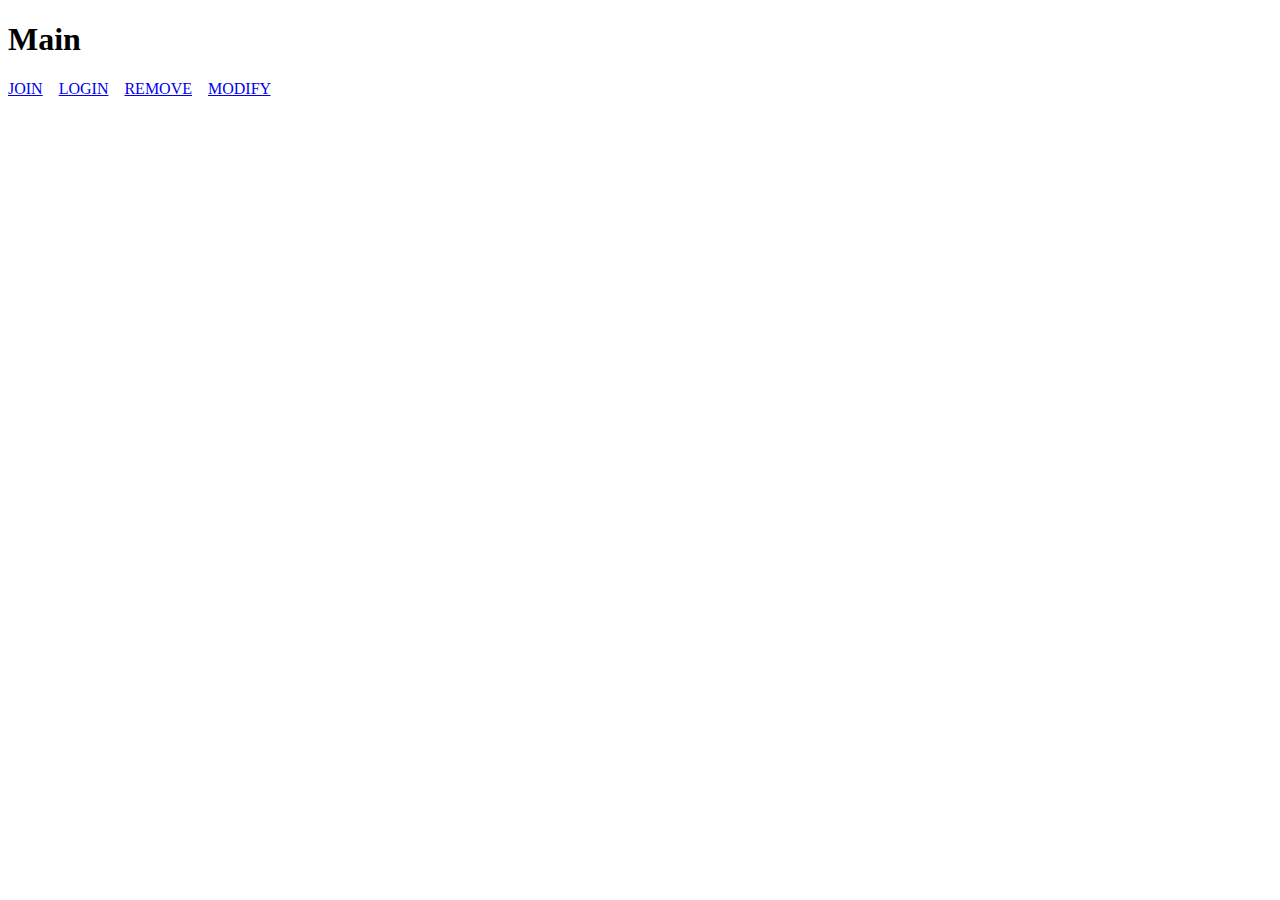
<file: springWorkspace/lec19Pjt001/src/main/webapp/resources/html/index.html>
<!DOCTYPE html>
<html>
<head>
<meta charset="UTF-8">
<title>Main</title>
</head>
<body>
	<h1>Main</h1>
	<a href="/lec19/resources/html/memJoin.html">JOIN</a> &nbsp;&nbsp;
	<a href="/lec19/resources/html/memLogin.html">LOGIN</a> &nbsp;&nbsp;
	<a href="/lec19/resources/html/memRemove.html">REMOVE</a> &nbsp;&nbsp;
	<a href="/lec19/resources/html/memModify.html">MODIFY</a> &nbsp;&nbsp;
</body>
</html>
</file>
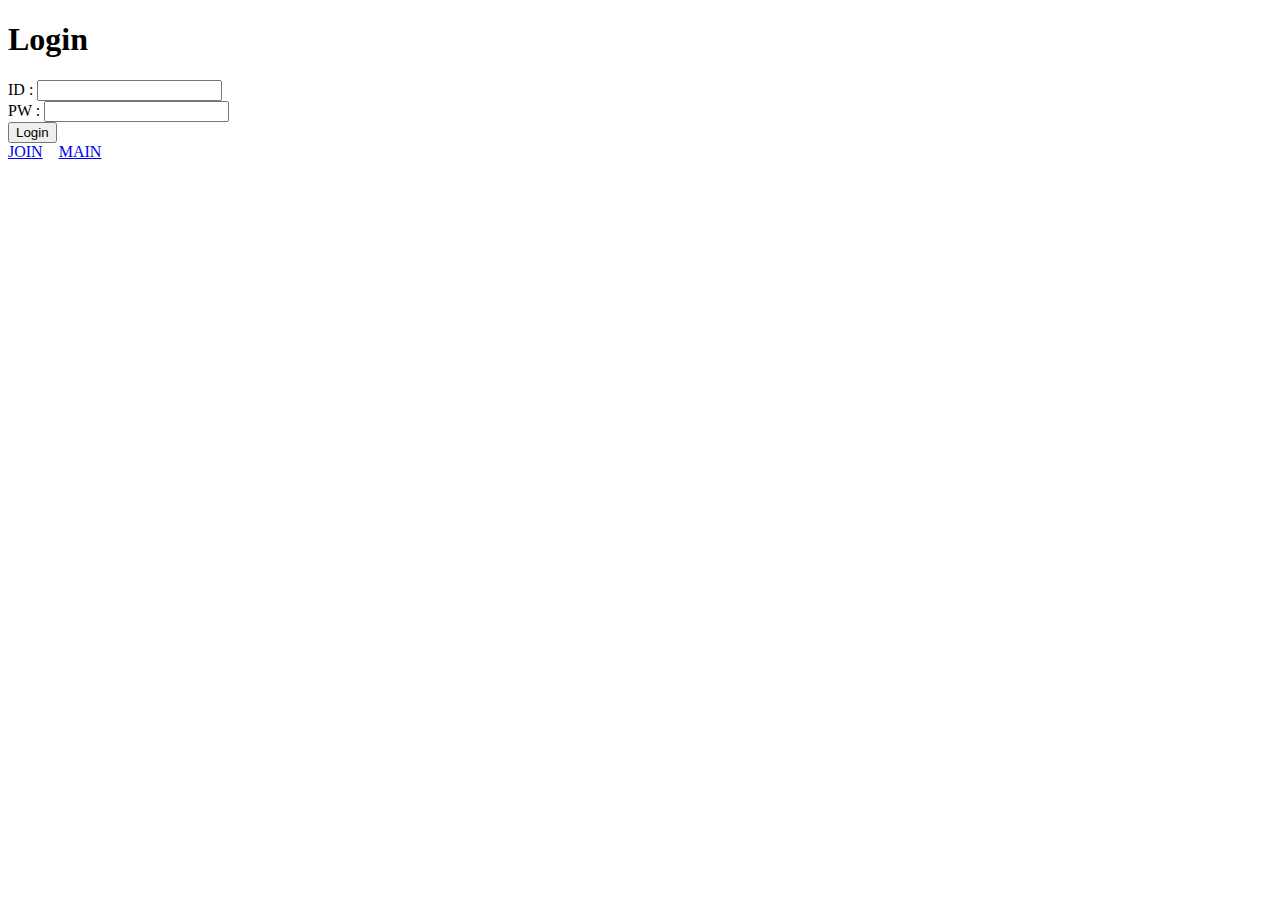
<file: springWorkspace/lec17Pjt001/src/main/webapp/resources/html/login.html>
<!DOCTYPE html>
<html>
<head>
<meta charset="UTF-8">
<title>Insert title here</title>
</head>
<body>
	<h1>Login</h1>
	<form action="/lec17/memLogin" method="post">
		ID : <input type="text" name="memId"><br>
		PW : <input type="password" name="memPw"><br>
		<input type="submit" value="Login">
	</form>
	<a href="/lec17/resources/html/memJoin.html">JOIN</a> &nbsp;&nbsp; <a href="/lec17/resources/html/index.html">MAIN</a>
</body>
</html>
</file>
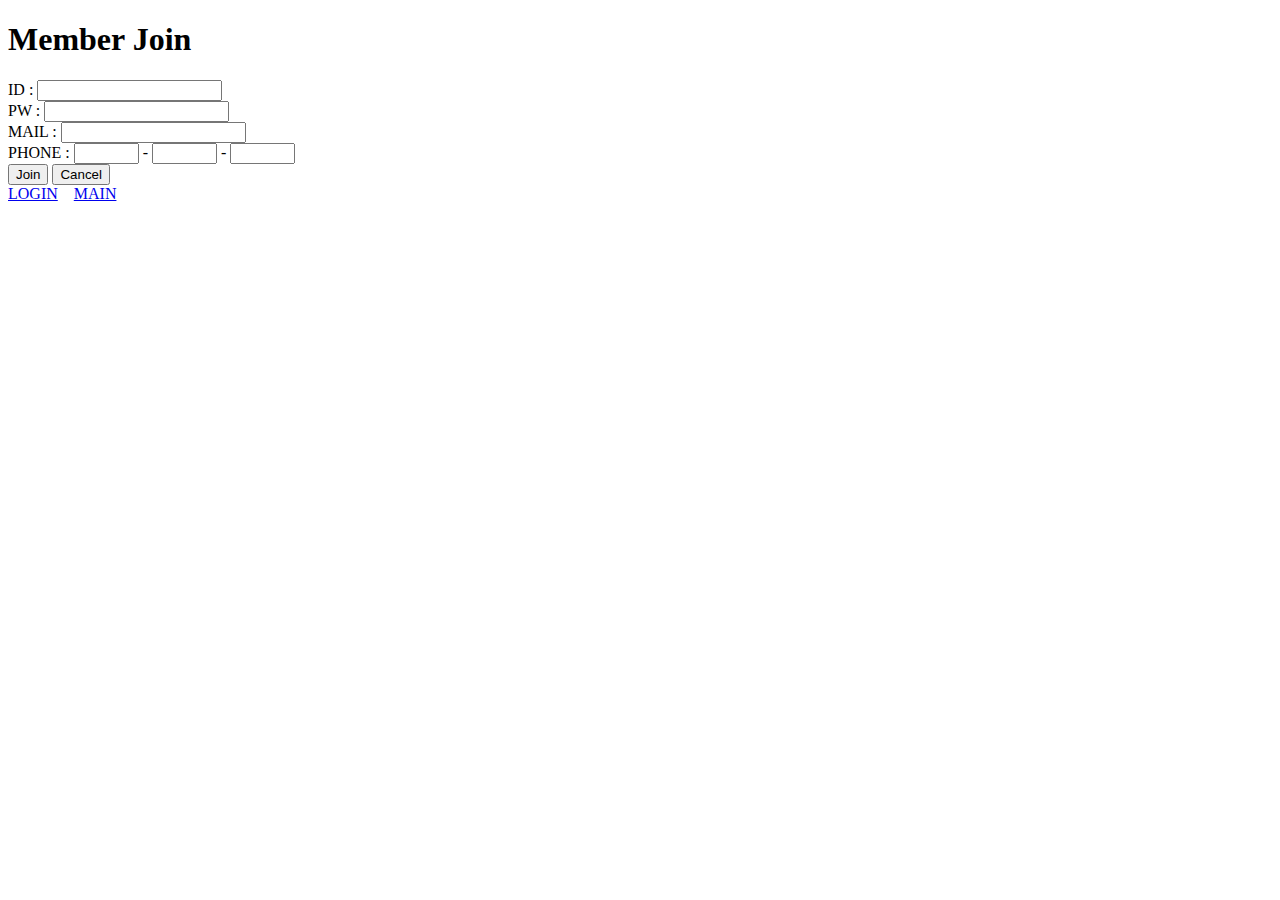
<file: springWorkspace/lec17Pjt001/src/main/webapp/resources/html/memJoin.html>
<!DOCTYPE html>
<html>
<head>
<meta charset="UTF-8">
<title>Insert title here</title>
</head>
<body>
	<h1>Member Join</h1>
	<form action="/lec17/memJoin" method="post">
		ID : <input type="text" name="memId"><br />
		PW : <input type="password" name="memPw"><br />
		MAIL : <input type="text" name="memMail"><br />
		PHONE : <input type="text" name="memPhone1" size="5"> -
				<input type="text" name="memPhone2" size="5"> -
				<input type="text" name="memPhone3" size="5"><br />
		<input type="submit" value="Join">
		<input type="reset" value="Cancel">
	</form>
	<a href="/lec17/resources/html/login.html">LOGIN</a> &nbsp;&nbsp; <a href="/lec17/resources/html/index.html">MAIN</a>
</body>
</html>
</file>
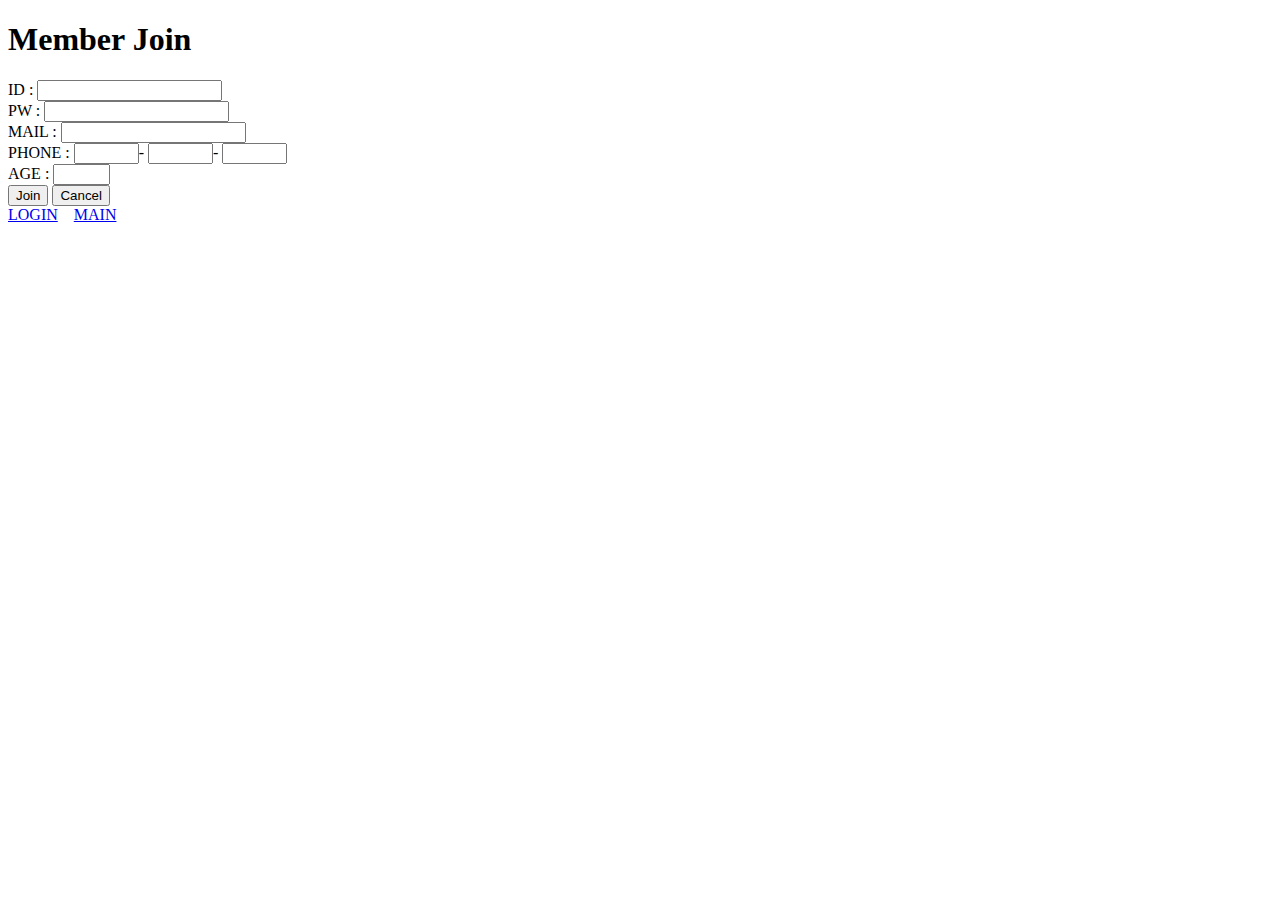
<file: springWorkspace/lec18Pjt001/src/main/webapp/resources/html/memJoin.html>
<!DOCTYPE html>
<html>
<head>
<meta charset="UTF-8">
<title>Insert title here</title>
</head>
<body>
	<h1>Member Join</h1>
	<!-- <form action="/lec18/memJoin" method="post"> -->
	<form action="/lec18/member/memJoin" method="post">
		ID : <input type="text" name="memId" ><br />
		PW : <input type="password" name="memPw" ><br />
		MAIL : <input type="text" name="memMail" ><br />
		PHONE : <input type="text" name="memPhone.memPhone1" size="5">-
				<input type="text" name="memPhone.memPhone2" size="5">-
				<input type="text" name="memPhone.memPhone3" size="5"><br />
		AGE : <input type="text" name="memAge" size="4"><br />
		<input type="submit" value="Join" >
		<input type="reset" value="Cancel" >
	</form>
	<a href="/lec18/resources/html/memLogin.html">LOGIN</a> &nbsp;&nbsp; <a href="/lec18/resources/html/index.html">MAIN</a>
</body>
</html>
</file>
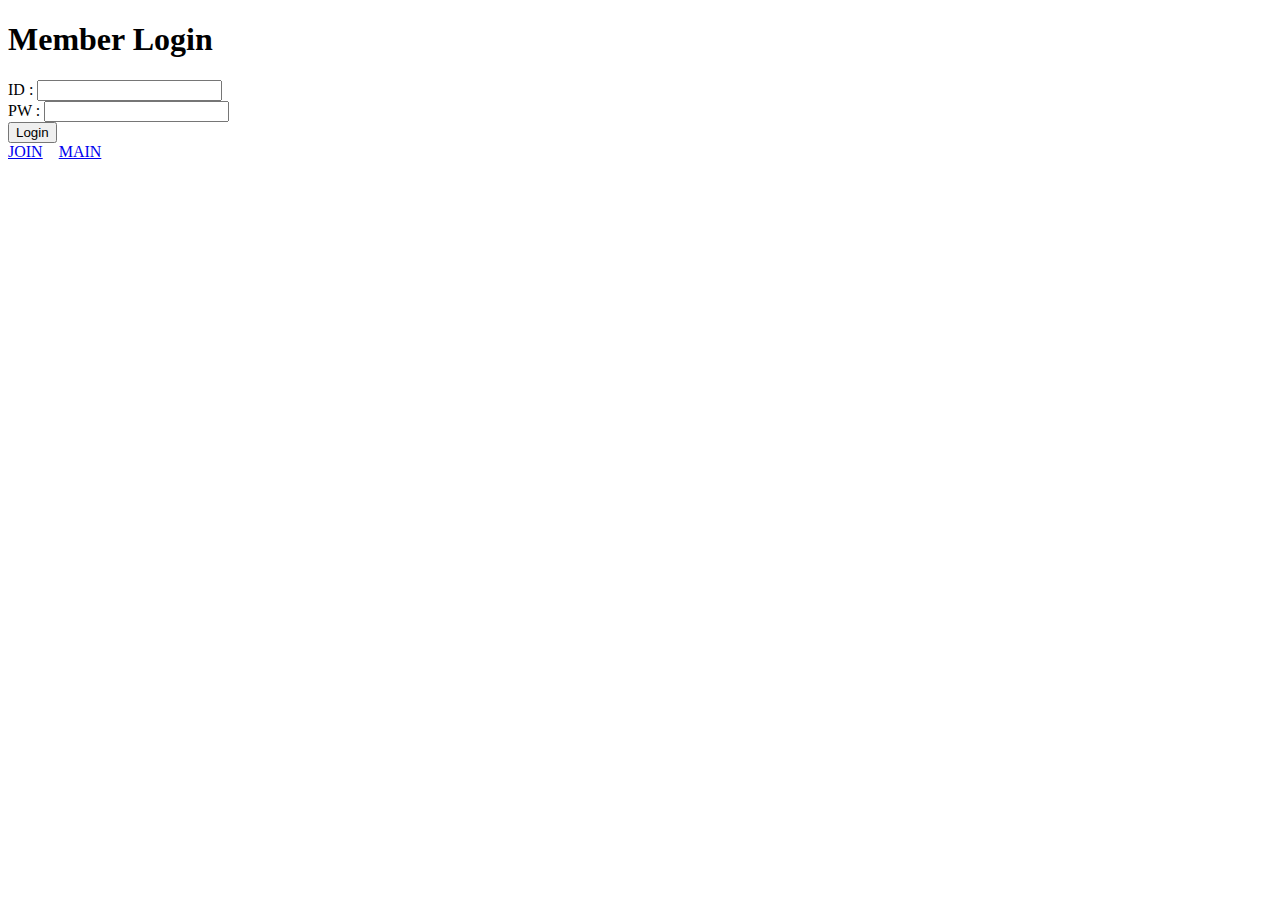
<file: springWorkspace/lec18Pjt001/src/main/webapp/resources/html/memLogin.html>
<!DOCTYPE html>
<html>
<head>
<meta charset="UTF-8">
<title>Insert title here</title>
</head>
<body>
	<h1>Member Login</h1>
	<!-- <form action="/lec18/memLogin" method="post"> -->
	<form action="/lec18/member/memLogin" method="post">
		ID : <input type="text" name="memId" ><br>
		PW : <input type="password" name="memPw" ><br>
		<input type="submit" value="Login" >
	</form>
	<a href="/lec18/resources/html/memJoin.html">JOIN</a> &nbsp;&nbsp; <a href="/lec18/resources/html/index.html">MAIN</a>
</body>
</html>
</file>
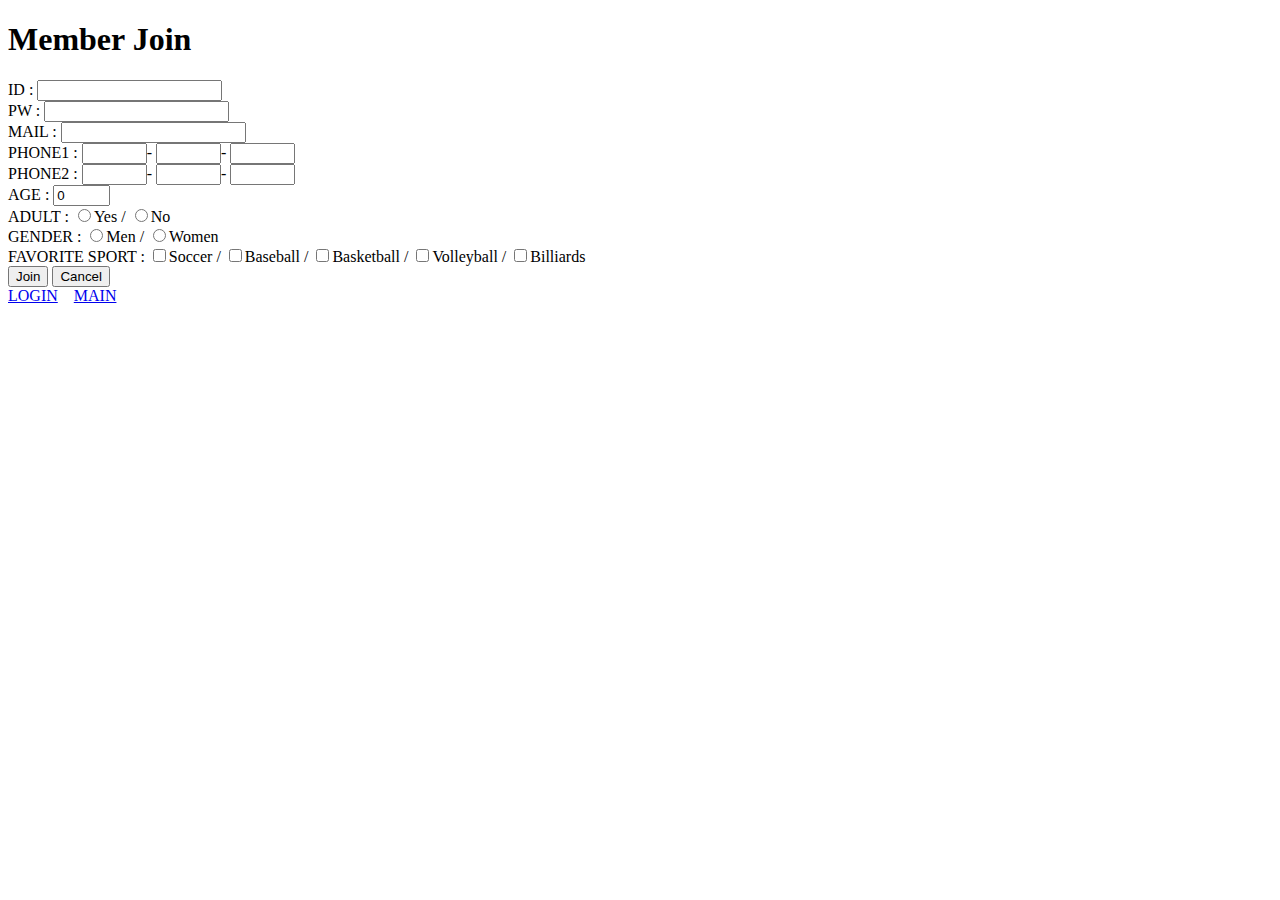
<file: springWorkspace/lec19Pjt001/src/main/webapp/resources/html/memJoin.html>
<!DOCTYPE html>
<html>
<head>
<meta charset="UTF-8">
<title>Insert title here</title>
</head>
<body>
	<h1>Member Join</h1>
	<form action="/lec19/member/memJoin" method="post">
		ID : <input type="text" name="memId"><br />
		PW : <input type="password" name="memPw"><br />
		MAIL : <input type="text" name="memMail"><br />
		PHONE1 : <input type="text" name="memPhones[0].memPhone1" size="5">-
				 <input type="text" name="memPhones[0].memPhone2" size="5">-
				 <input type="text" name="memPhones[0].memPhone3" size="5"><br />
		PHONE2 : <input type="text" name="memPhones[1].memPhone1" size="5">-
				 <input type="text" name="memPhones[1].memPhone2" size="5">-
				 <input type="text" name="memPhones[1].memPhone3" size="5"><br />
		AGE : <input type="text" name="memAge" size="4" value="0"><br />
		ADULT : <input type="radio" name="memAdult" value="true">Yes /
				<input type="radio" name="memAdult" value="false">No<br />
		GENDER : <input type="radio" name="memGender" value="M">Men /
				<input type="radio" name="memGender" value="W">Women<br />
		FAVORITE SPORT : <input type="checkbox" name="memFSports" value="soccer">Soccer /
						 <input type="checkbox" name="memFSports" value="baseball">Baseball /
						 <input type="checkbox" name="memFSports" value="basketball">Basketball /
						 <input type="checkbox" name="memFSports" value="volleyball">Volleyball /
						 <input type="checkbox" name="memFSports" value="billiards">Billiards<br />
		<input type="submit" value="Join">
		<input type="reset" value="Cancel">
	</form>
	<a href="/lec19/resources/html/memLogin.html">LOGIN</a> &nbsp;&nbsp; <a href="/lec19/resources/html/index.html">MAIN</a>
</body>
</html>
</file>
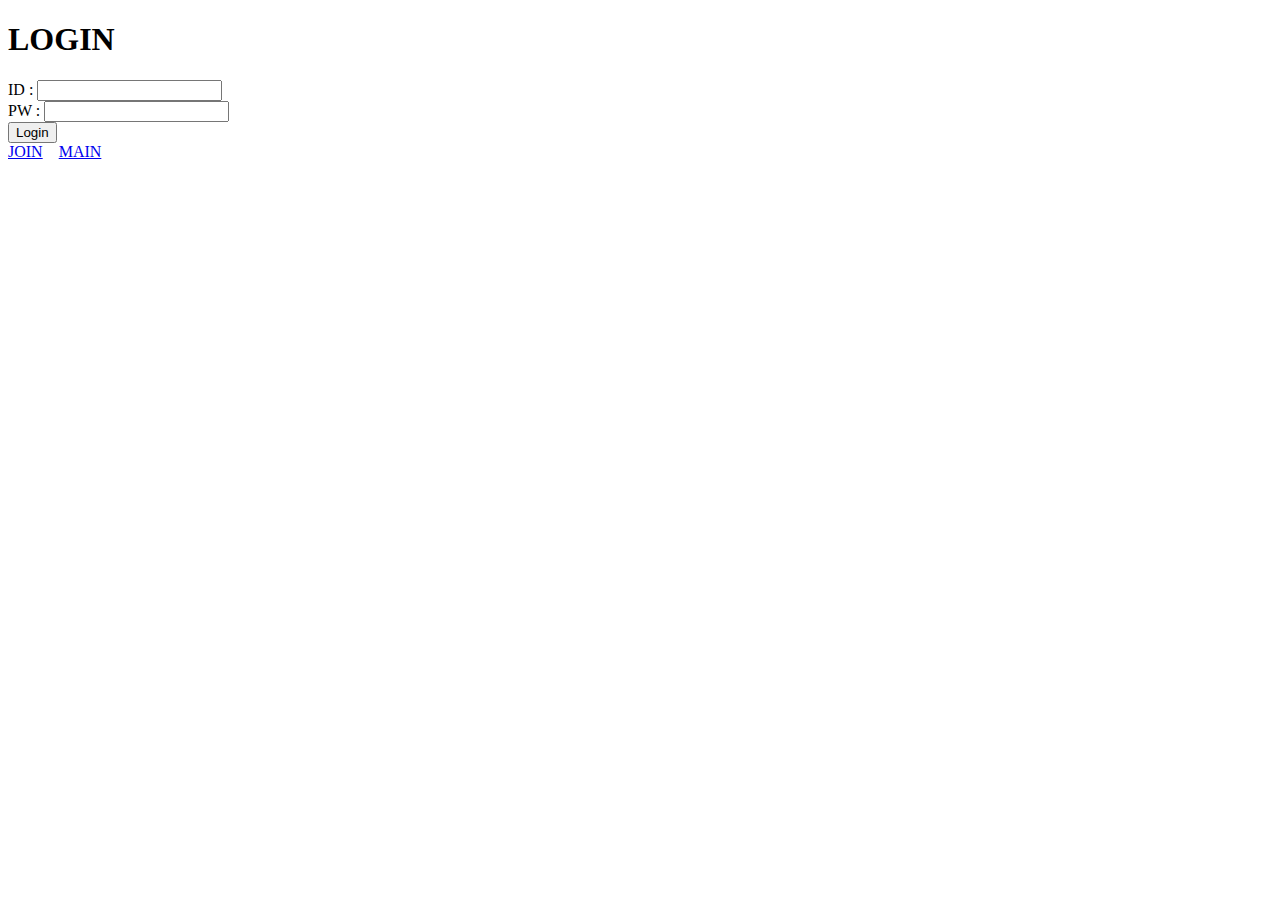
<file: springWorkspace/lec19Pjt001/src/main/webapp/resources/html/memLogin.html>
<!DOCTYPE html>
<html>
<head>
<meta charset="UTF-8">
<title>Insert title here</title>
</head>
<body>
	<h1>LOGIN</h1>
	<form action="/lec19/member/memLogin" method="post">
		ID : <input type="text" name="memId"><br>
		PW : <input type="text" name="memPw"><br>
		<input type="submit" value="Login">
	</form>
	<a href="/lec19/resources/html/memJoin.html">JOIN</a> &nbsp;&nbsp; <a href="/lec19/resources/html/index.html">MAIN</a>
</body>
</html>
</file>
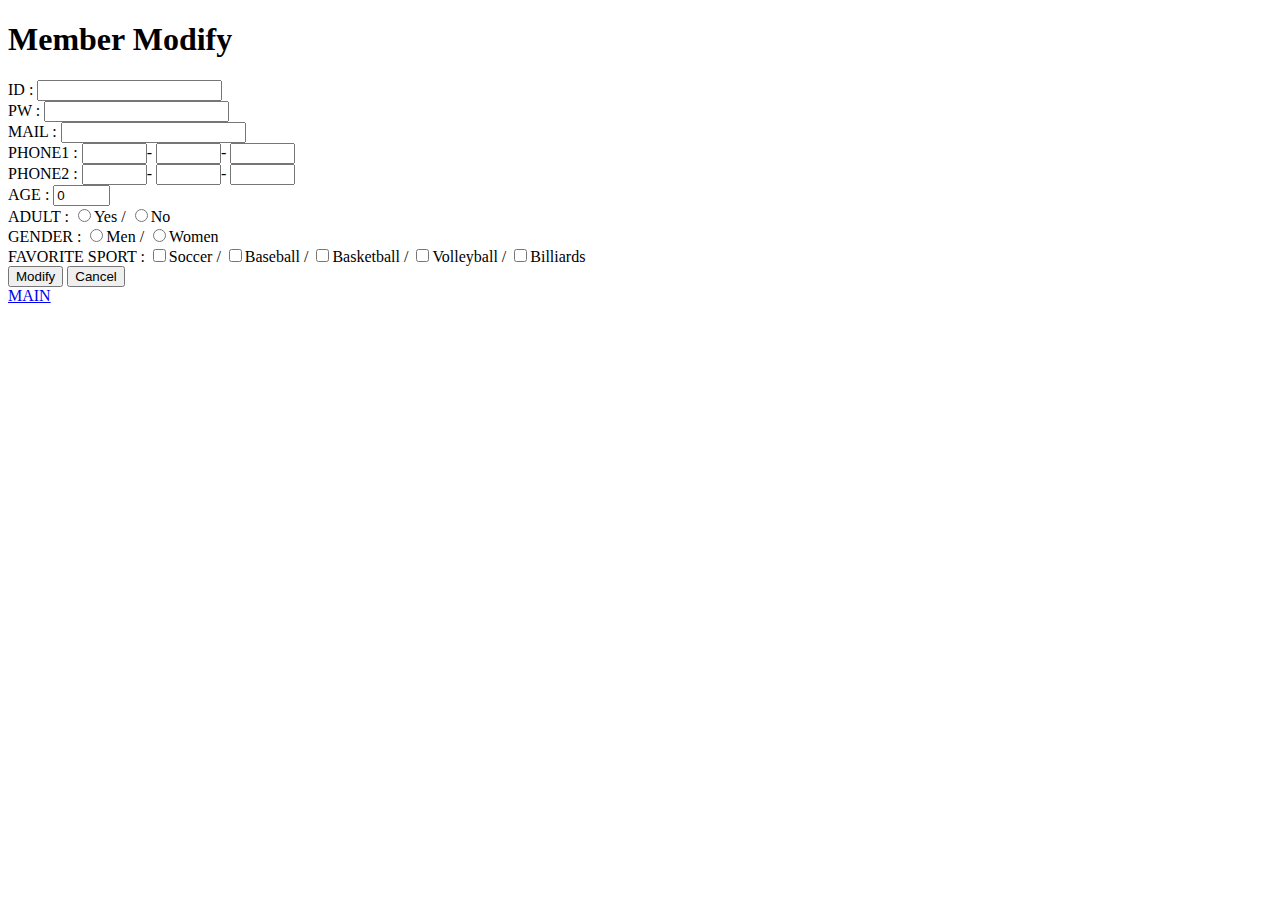
<file: springWorkspace/lec19Pjt001/src/main/webapp/resources/html/memModify.html>
<!DOCTYPE html>
<html>
<head>
<meta charset="EUC-KR">
<title>Insert title here</title>
</head>
<body>
	<h1>Member Modify</h1>
	<form action="/lec19/member/memModify" method="post">
		ID : <input type="text" name="memId"><br />
		PW : <input type="password" name="memPw"><br />
		MAIL : <input type="text" name="memMail"><br />
		PHONE1 : <input type="text" name="memPhones[0].memPhone1" size="5">-
				 <input type="text" name="memPhones[0].memPhone2" size="5">-
				 <input type="text" name="memPhones[0].memPhone3" size="5"><br />
		PHONE2 : <input type="text" name="memPhones[1].memPhone1" size="5">-
				 <input type="text" name="memPhones[1].memPhone2" size="5">-
				 <input type="text" name="memPhones[1].memPhone3" size="5"><br />
		AGE : <input type="text" name="memAge" size="4" value="0"><br />
		ADULT : <input type="radio" name="memAdult" value="true">Yes /
				<input type="radio" name="memAdult" value="false">No<br />
		GENDER : <input type="radio" name="memGender" value="M">Men /
				<input type="radio" name="memGender" value="W">Women<br />
		FAVORITE SPORT : <input type="checkbox" name="memFSports" value="soccer">Soccer /
						 <input type="checkbox" name="memFSports" value="baseball">Baseball /
						 <input type="checkbox" name="memFSports" value="basketball">Basketball /
						 <input type="checkbox" name="memFSports" value="volleyball">Volleyball /
						 <input type="checkbox" name="memFSports" value="billiards">Billiards<br />
		<input type="submit" value="Modify">
		<input type="reset" value="Cancel">
	</form>
	<a href="/lec19/resources/html/index.html">MAIN</a>
</body>
</html>
</file>
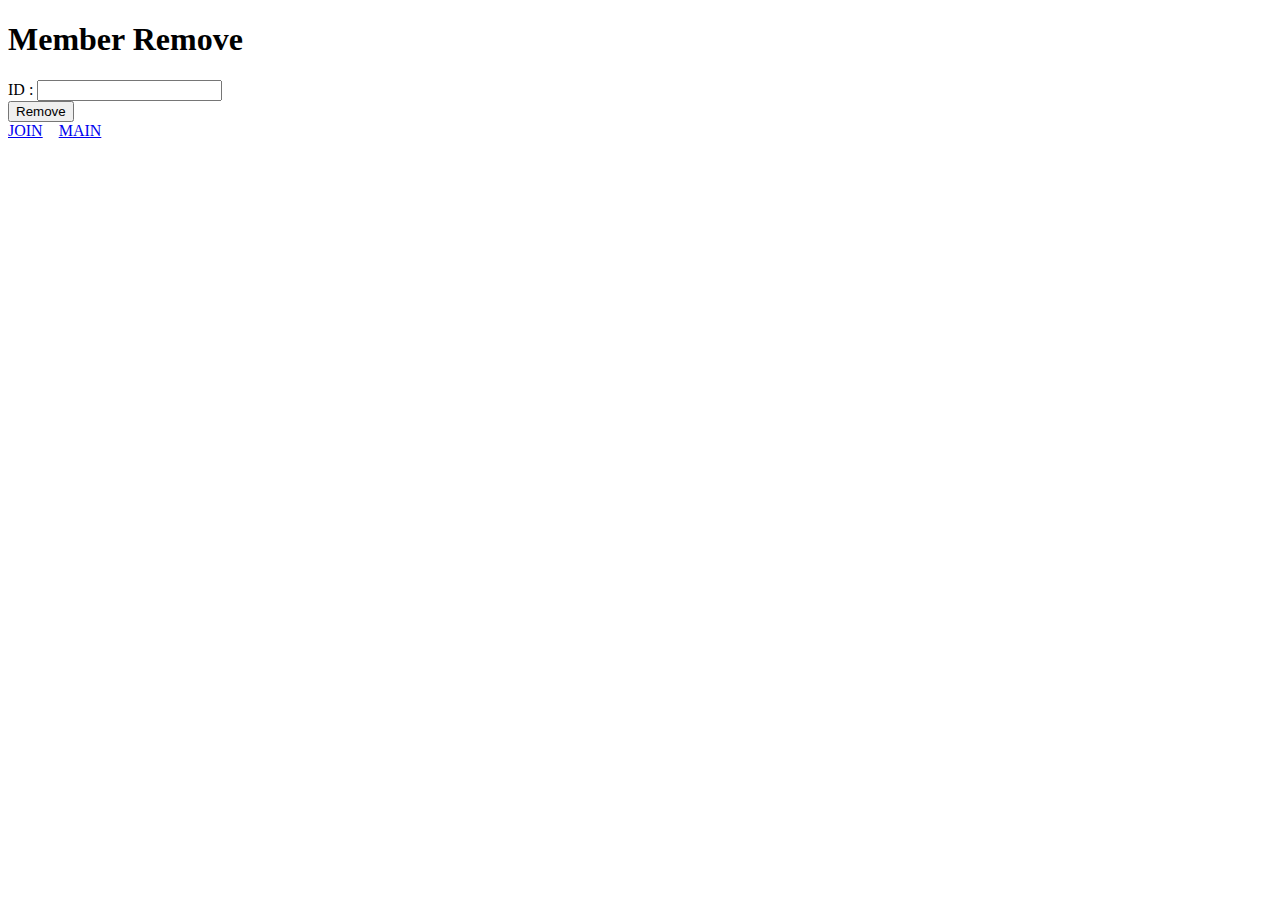
<file: springWorkspace/lec19Pjt001/src/main/webapp/resources/html/memRemove.html>
<!DOCTYPE html>
<html>
<head>
<meta charset="EUC-KR">
<title>Insert title here</title>
</head>
<body>
	<h1>Member Remove</h1>
	<form action="/lec19/member/memRemove" method="post">
		ID : <input type="text" name="memId"><br>
		<input type="submit" value="Remove">
	</form>
	<a href="/lec19/resources/html/memJoin.html">JOIN</a> &nbsp;&nbsp; <a href="/lec19/resources/html/index.html">MAIN</a>
</body>
</html>
</file>
